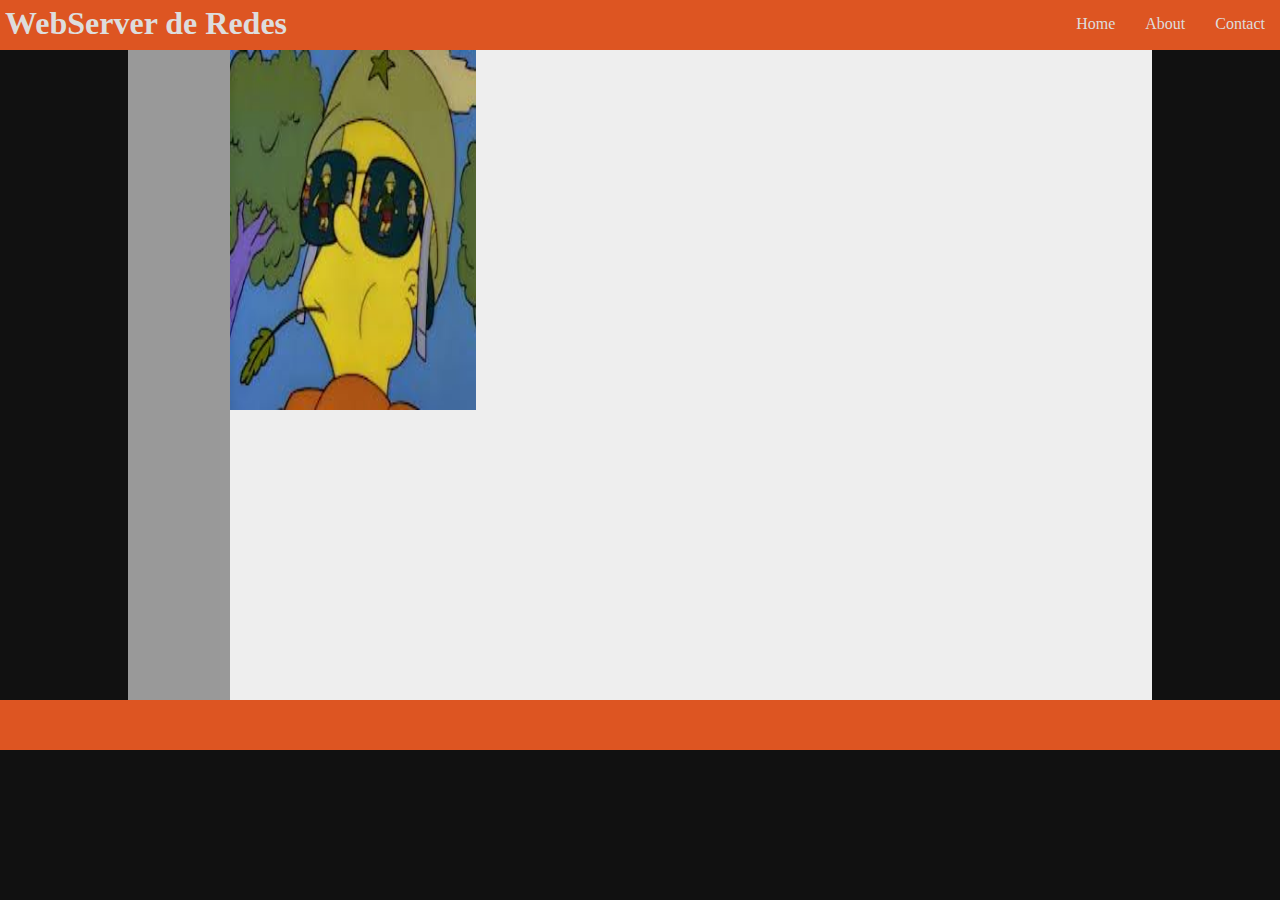
<file: webserver/html/index.html>
<html lang="pt-br">
<head>
    <meta charset="UTF-8">
    <meta name="viewport" content="width=device-width, initial-scale=1.0">
    <meta http-equiv="X-UA-Compatible" content="ie=edge">

    <link rel="stylesheet" href="style.css">

    <title>Java WebServer</title>
</head>
<body>
    
    <div id="nav-bar">
        <h1>WebServer de Redes</h1>
        <a href="contact.html">Contact</a>
        <a href="about.html">About</a>
        <a href="index.html">Home</a>
    </div>


    <div class="container">
        <div class="line"></div>
        <div class="line-img"><img src="bart-mil.jpg" alt=""></div>
        <!-- <div class="line"></div> -->
    </div>

    <footer>

    </footer>
</body>
</html>
</file>
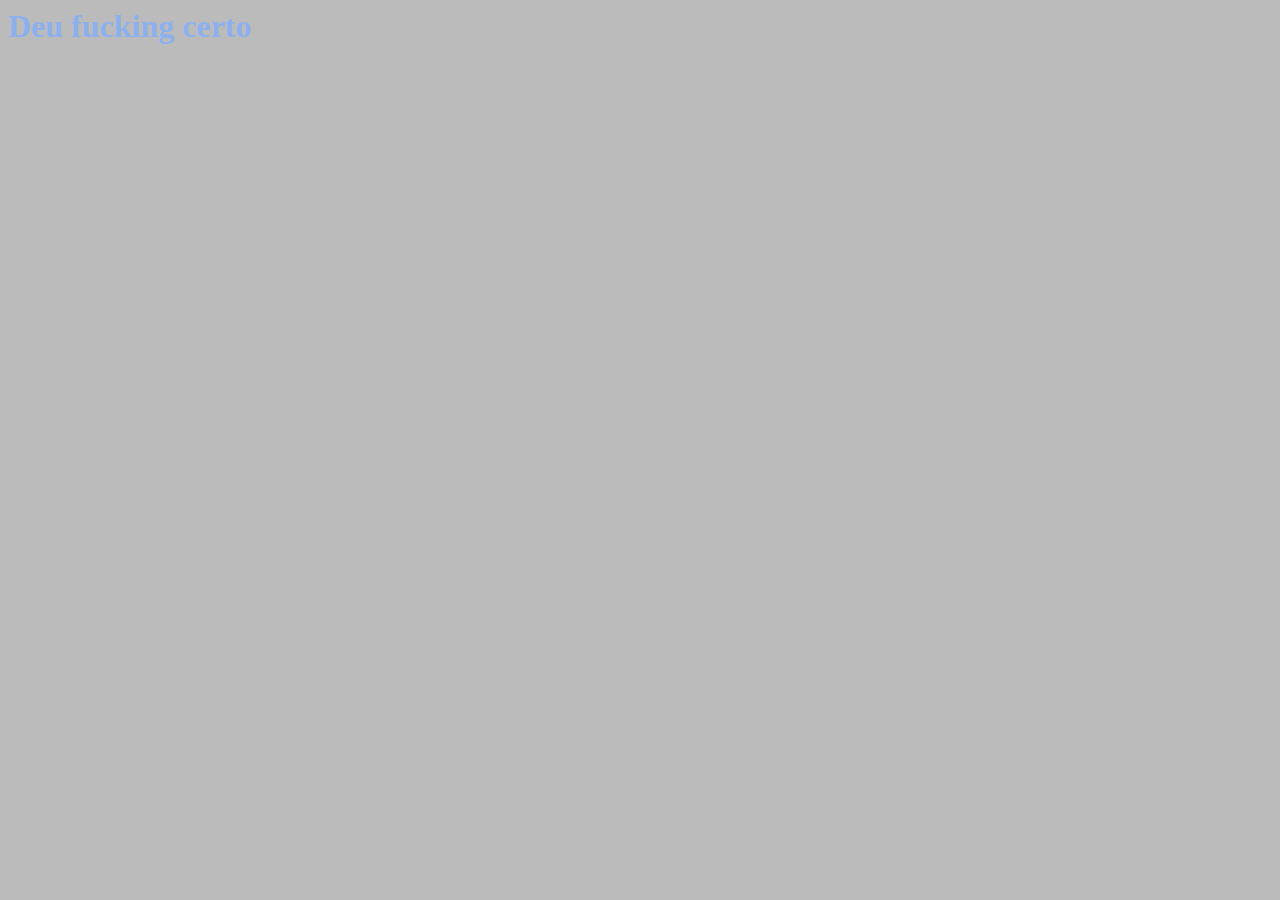
<file: webserver/python/www/index.html>
<html></html>
<head>
    <meta charset="UTF-8">
    <meta name="viewport" content="width=device-width, initial-scale=1.0">
    <meta http-equiv="X-UA-Compatible" content="ie=edge">
    <title>Web Server em python</title>
    <style>
        * {
            box-sizing: border-box;
            background-color: #BBB;
        }

        body {

        }

        h1 {
            color: rgba(128, 174, 251, 0.8);
        }
        h1:hover {
            background-color: rgba(64, 87, 124, 0.9)
        }
    </style>
</head>
<body>
    <h1>Deu fucking certo</h1>
</body>
</html>
</file>
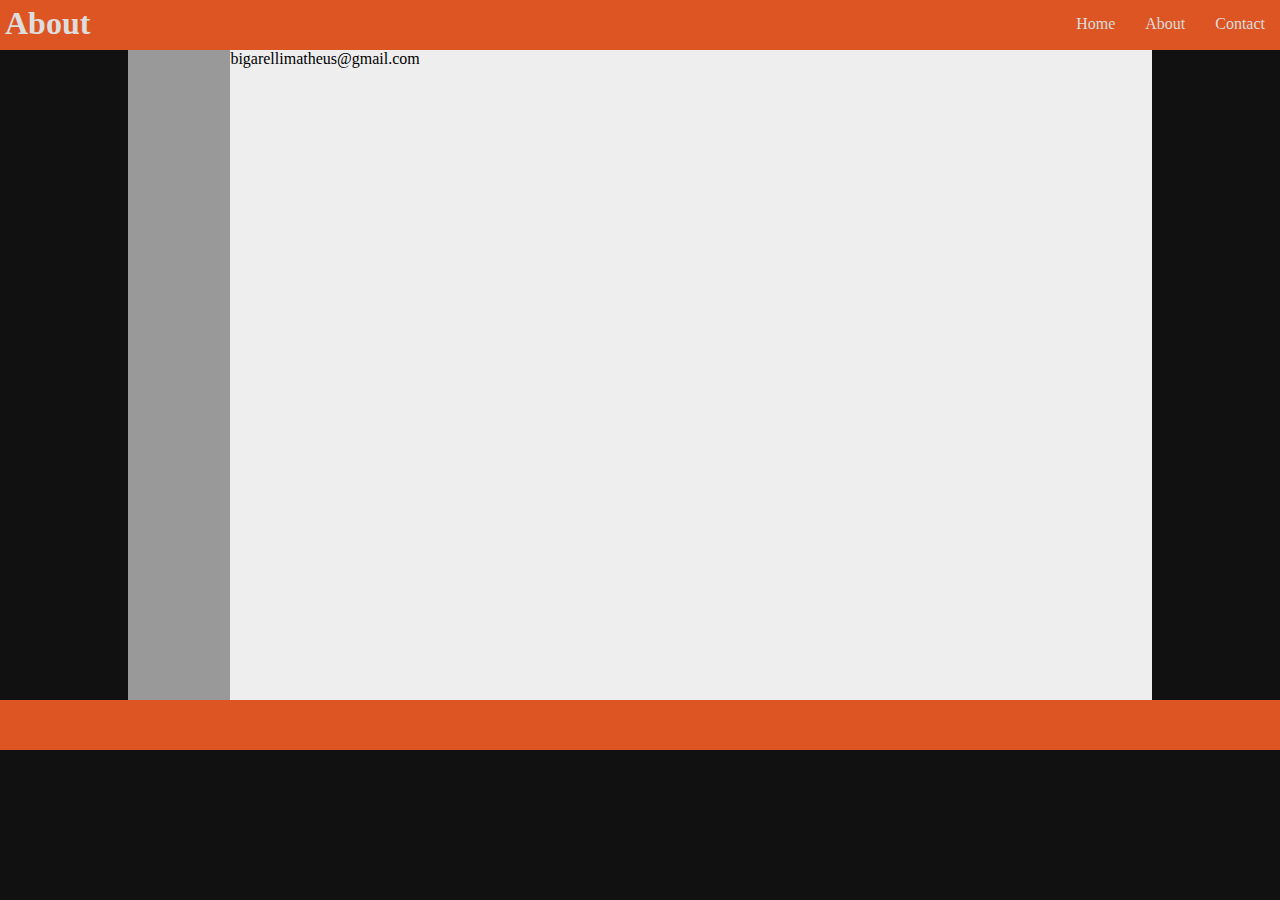
<file: webserver/html/contact.html>
<html lang="pt-br">

<head>
    <meta charset="UTF-8">
    <meta name="viewport" content="width=device-width, initial-scale=1.0">
    <meta http-equiv="X-UA-Compatible" content="ie=edge">

    <link rel="stylesheet" href="style.css">

    <title>Contact</title>
</head>

<body>

    <div id="nav-bar">
        <h1>About</h1>
        <a href="contact.html">Contact</a>
        <a href="about.html">About</a>
        <a href="index.html">Home</a>
    </div>


    <div class="container">
        <div class="line"></div>
        <div class="line-img">
            <p id="email">bigarellimatheus@gmail.com</p>
        </div>
        <!-- <div class="line"></div> -->
    </div>

    <footer>

    </footer>
</body>

</html>
</file>
<file: webserver/html/style.css>
* {
    box-sizing: border-box;
    margin: 0;
    padding: 0;
}

body {
    background-color: #111;
}

#nav-bar {
    background-color: #D52;
    color: #DDD;
    min-height: 50px;
    position: sticky;
    top: 0;
}

#nav-bar h1 {
    float: left;
    padding: 5px;
}

#nav-bar a:hover {
    background-color: #DDD;
    color: #D42;
}

#nav-bar a {
    color: #DDD;
    padding: 15px;
    text-decoration: none;
    float: right;
    min-height: 50px;
}

img {
    float: left;
    width: 30%;
    height: 40%;
}


.container {
    background-color: #EEE;
    width: 80%;
    margin: auto;
    height: auto;
    min-height: 650px;
}

.line {
    display: inline;
    float: left;
    min-width: 10%;
    min-height: 650px;
    background-color: #999;
}

.line-img {
    display: inline;
    float: left;
    width: 80%;
}

/* .line img {
    width: 100%;
    height: 30%;

} */

#email:hover {
    color: #08C;
    font-weight: bold;
    width: auto;
}

footer {
    clear: both;
    background-color: #D52;
    color: #DDD;
    min-height: 50px;
}
</file>
